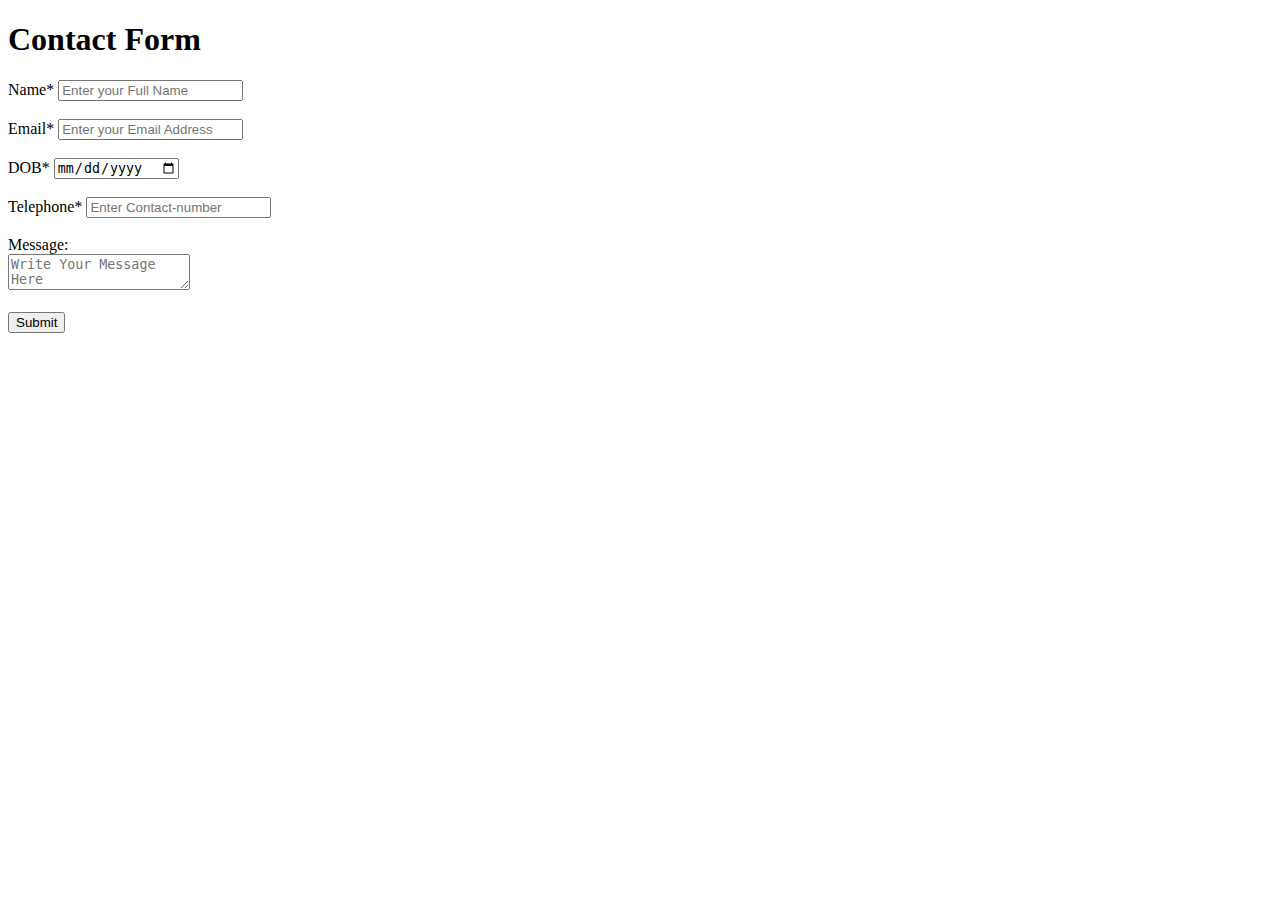
<file: test-form.html>
<!DOCTYPE html>
<html lang="en">
<head>
    <meta charset="UTF-8">
    <meta name="viewport" content="width=device-width, initial-scale=1.0">
    <title>Contact Form</title>
</head>
<body>
    <div class="container">
        <div class="form">
            <form action="http://www.google.com" method="get">
                <h1>Contact Form</h1>
                <div class="input-data">
                    <!-- Name-Input -->
                    <label for="name">Name* </label>
                    <input type="text" id="name" name="Name" placeholder="Enter your Full Name" required>
                    <br>
                    <br>
                    <!-- Email-Input -->
                    <label for="email">Email* </label>
                    <input type="email" id="email" name="Email" placeholder="Enter your Email Address" required>
                    <br>
                    <br>
                    <!-- DOB-Input -->
                    <label for="dob">DOB* </label>
                    <input type="date" id="dob" name="DOB" required>
                    <br>
                    <br>
                    <!-- Tel-Input -->
                    <label for="tel">Telephone* </label>
                    <input type="number" id="tel" name="Tel" placeholder="Enter Contact-number" required>
                    <br>
                    <br>
                    <!-- Text-Area -->
                     <label for="message">Message: </label> <br>
                     <textarea id="message" name="Message" placeholder="Write Your Message Here"></textarea>
                     <br>
                     <br>

                     <!-- submit-button -->
                      <button type="submit">Submit</button>
                </div>
            </form>
        </div>
    </div>
</body>
</html>
</file>
